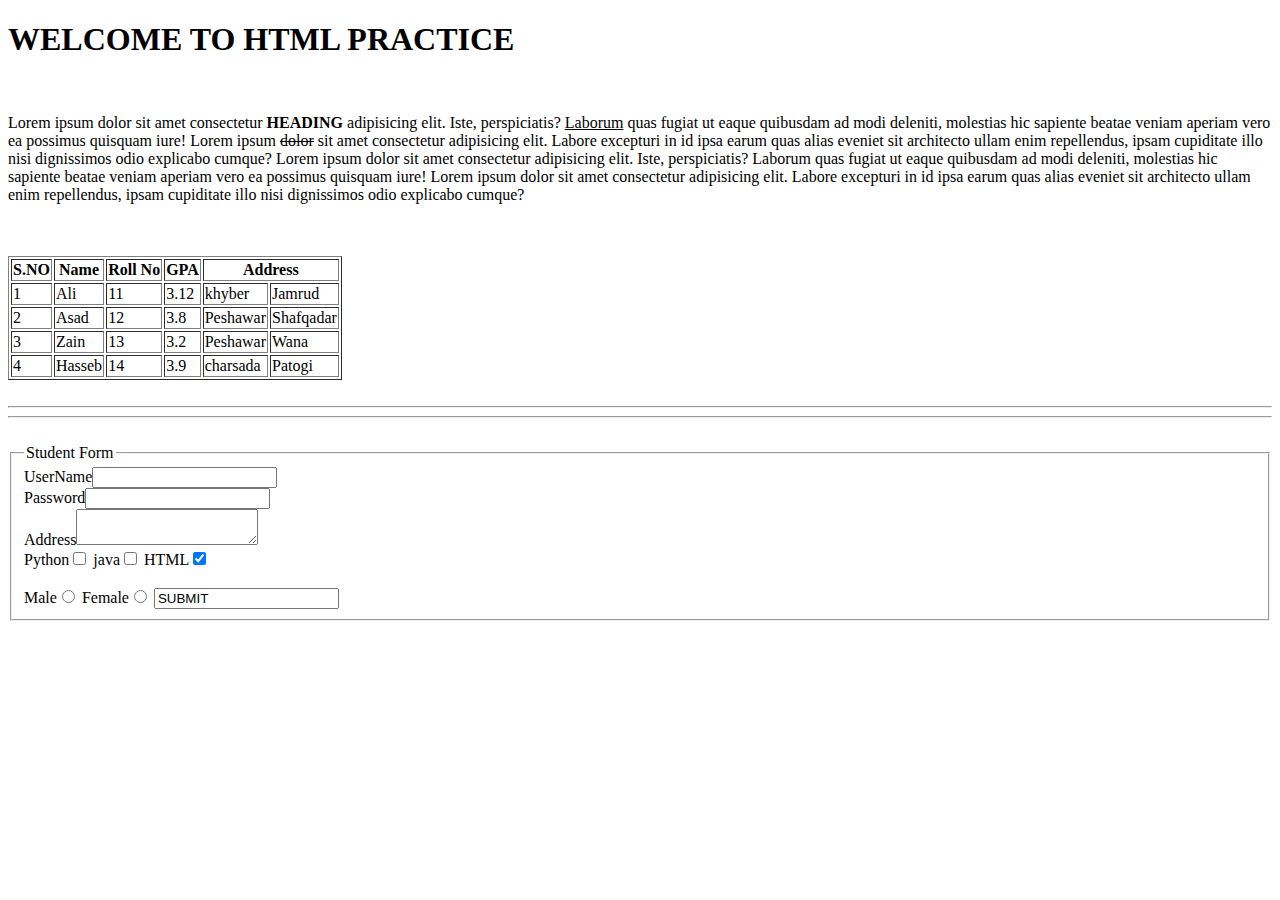
<file: index.html>
<!DOCTYPE html>
<html lang="en">
<head>
    <meta charset="UTF-8">
    <meta http-equiv="X-UA-Compatible" content="IE=edge">
    <meta name="viewport" content="width=device-width, initial-scale=1.0">
    <title>index page</title>
</head>
<body>
    <h1>WELCOME TO HTML PRACTICE</h1><br>
  <p>Lorem ipsum dolor sit amet consectetur <strong>HEADING</strong> adipisicing elit. Iste, perspiciatis? <u>Laborum</u> quas fugiat ut eaque quibusdam ad modi deleniti, molestias hic sapiente beatae veniam aperiam vero ea possimus quisquam iure! Lorem ipsum <strike>dolor</strike> sit amet consectetur adipisicing elit. Labore excepturi in id ipsa earum quas alias eveniet sit architecto ullam enim repellendus, ipsam cupiditate illo nisi dignissimos odio explicabo cumque?
    Lorem ipsum dolor sit amet consectetur adipisicing elit. Iste, perspiciatis? Laborum quas fugiat ut eaque quibusdam ad modi deleniti, molestias hic sapiente beatae veniam aperiam vero ea possimus quisquam iure! Lorem ipsum dolor sit amet consectetur adipisicing elit. Labore excepturi in id ipsa earum quas alias eveniet sit architecto ullam enim repellendus, ipsam cupiditate illo nisi dignissimos odio explicabo cumque?
  </p><br><br>

    <table border="1">       
        <head>
            <tr>
            <th>S.NO</th>
            <th>Name</th>
            <th>Roll No</th>
            <th>GPA</th>
            <th colspan="2">Address</th>
            </tr>
        </head>
            <tbody>
              <tr>
                  <td>1</td>                    
                  <td>Ali</td>                    
                  <td>11</td>                    
                  <td>3.12</td>                    
                  <td>khyber</td>                    
                  <td>Jamrud</td>           
              </tr>
              <tr>
                  <td>2</td>                    
                  <td>Asad</td>                    
                  <td>12</td>                    
                  <td>3.8</td>                    
                  <td>Peshawar</td>                    
                  <td>Shafqadar</td>           
              </tr>
              <tr>
                  <td>3</td>                    
                  <td>Zain</td>                    
                  <td>13</td>                    
                  <td>3.2</td>                    
                  <td>Peshawar</td>                    
                  <td>Wana</td>           
              </tr>
              <tr>
                  <td>4</td>                    
                  <td>Hasseb</td>                    
                  <td>14</td>                    
                  <td>3.9</td>                    
                  <td>charsada</td>                    
                  <td>Patogi</td>           
              </tr>
            </tbody>
    </table> <br>
    <hr><hr><br
    <form method="post">
        <fieldset>
            <legend>Student Form</legend>
        <label for="username :">UserName</label><input type="text" name="username" id="username"><br>
        <label for="password :">Password</label><input type="password" name="password" id="password"><br>
        <label for="address :">Address</label><textarea name="address" id="address"></textarea><br>
       
        <label for="python :">Python</label><input type="checkbox" name="python" id="python">
        <label for="java :">java</label><input type="checkbox" name="java" id="java">
        <label for="html :">HTML</label><input type="checkbox" name="html" id="html" checked>
        <br><br>
         <label for="male :">Male</label><input type="radio" name="gender" value="male" id="male">
         <label for="female :">Female</label><input type="radio" name="gender" value="female" id="female">
         <input type="submit :" name="submit" value="SUBMIT" id="submit">
        </fieldset>
        </form>

      

</body>
</html>
</file>
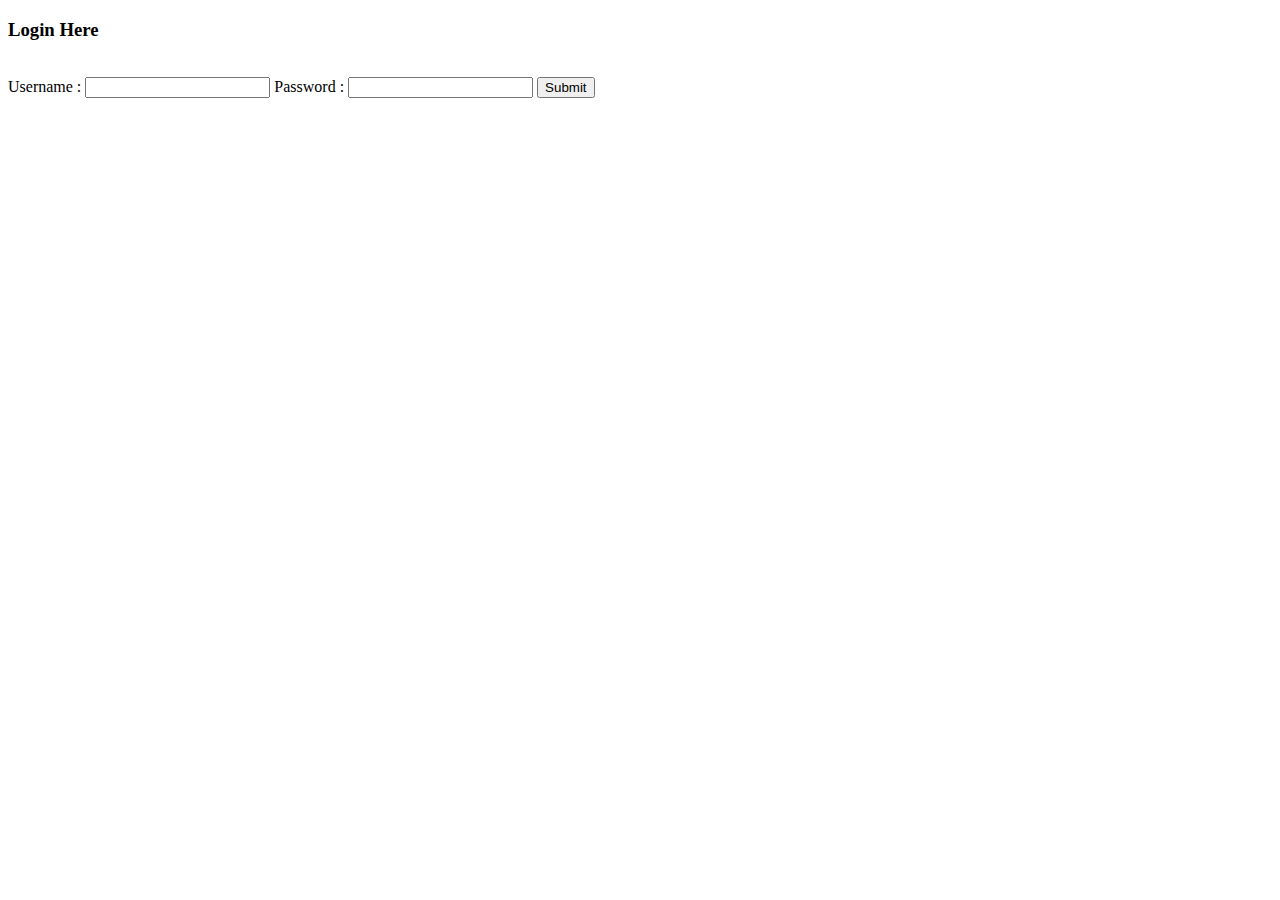
<file: login/login.html>
<!DOCTYPE html>
<html lang="en">
<head>
    <meta charset="UTF-8">
    <meta http-equiv="X-UA-Compatible" content="IE=edge">
    <meta name="viewport" content="width=device-width, initial-scale=1.0">
    <title>login form</title>
</head>
<body>
    <h3>Login Here</h3><br>
    <form>
        Username : <input type="text" name="username">
        Password : <input type="password" name="password">
        <input type="submit" name="submit" value="Submit">
        
    </form>

</body>
</html>
</file>
